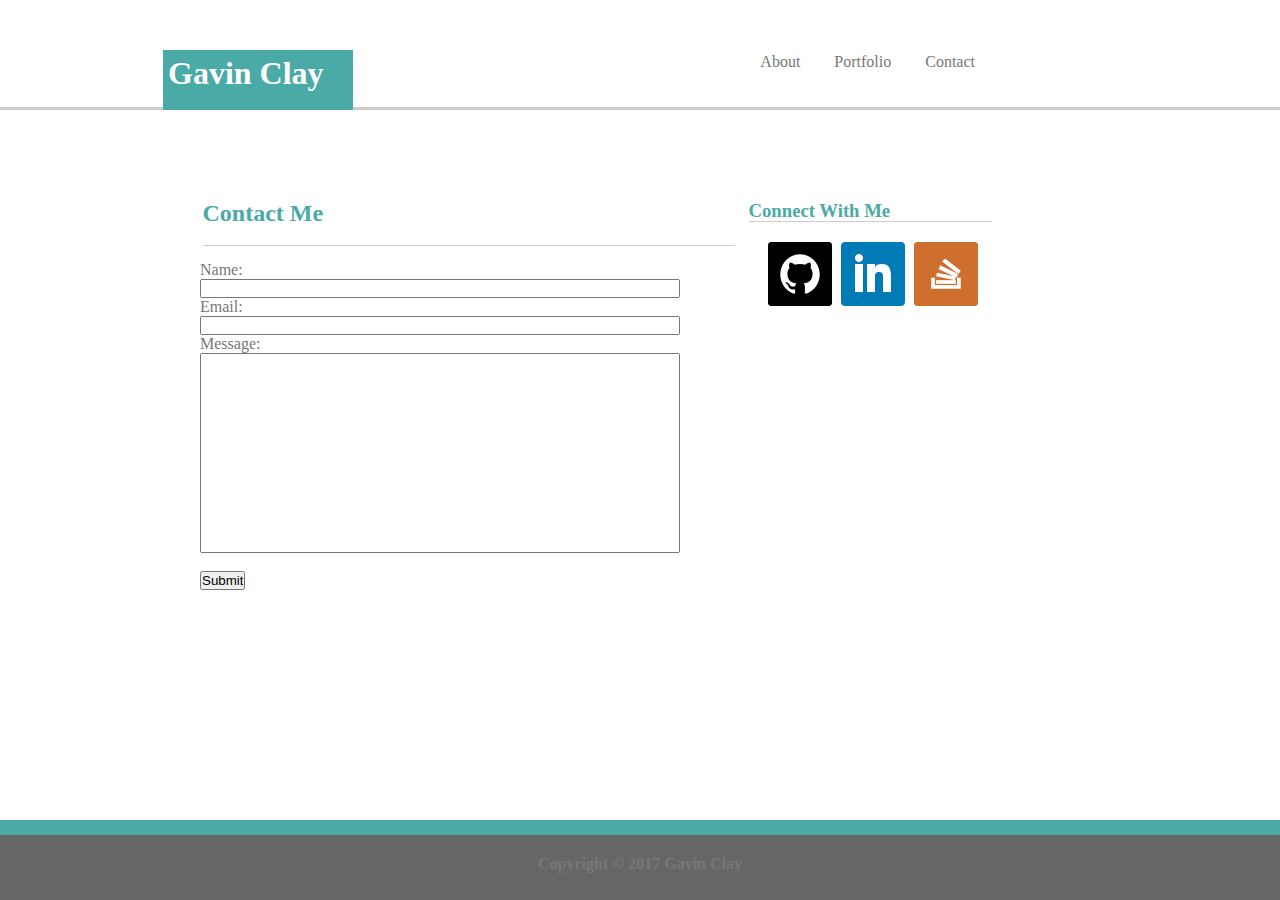
<file: contact.html>
<!DOCTYPE html>
<html lang="en-us">

<head>
	
	<meta charset="UTF-8">
	<title>About Gavin Clay</title>
	<link rel="stylesheet" type="text/css" href="assets/css/style.css"/>

</head>

<body>

<header>
	
	<div class="name">

		<h1>Gavin Clay</h1>

	</div> <!-- end name -->

	<div class="nav">

		<ul>

			<li class="l1"><a href="index.html">About</a></li>
			<li class="l2"><a href="portfolio.html">Portfolio</a></li>
			<li class="l3"><a href="contact.html">Contact</a></li>

		</ul>

	</div> <!-- end nav -->

</header>
	
	<div class="container">
		
		<div class="contact">

			<h2>Contact Me</h2>

			<form action="/action_page.php">
 				Name:<br>
 				<input class="text-name" type="text" name="Name" value="">
 				<br>
 				Email:<br>
  				<input class="text-email" type="text" name="Email" value="">
  				<br>
				Message:<br>
				<input class="text-large" type="text" name="message" value="">
  				<br><br>
  				<input class="submit" type="submit" value="Submit">
			</form> 

			
		</div> <!-- end contact -->

		<div class="connect">

			<h3>Connect With Me</h3>


		<div class="links">

			<a class="git" href="https://github.com/GavinTClay4"><img src="assets/image/github.png"></a>
			<a class="linked" href="https://www.linkedin.com/in/gavin-clay-a72bb3145/"><img src="assets/image/linkedin.png"></a>
			<a class="stack" href="https://stackoverflow.com/users/8242387/gavin-clay"><img src="assets/image/stackoverflow.png"></a>

		</div> <!-- end links -->

		</div> <!-- end connect -->

	</div><!-- end container -->

<footer>

	<h4>Copyright &copy; 2017 Gavin Clay</h4>

</footer>

</body>

</html>
</file>
<file: assets/css/style.css>
* {
	margin: 0px;
	padding: 0px;
	text-align: center;
	box-sizing: border-box;
}
body {
	width: 100%;
	background-image: url("https://s-media-cache-ak0.pinimg.com/236x/9d/31/ab/9d31ab10d5c92f548e1ea7b805689f96--subtle-textures-web-project.jpg");
	background-size: cover;
}
header {
	background-color: #fff;
	border-color: #ccc;
	border-style: solid;
	display: inline-block;
	width: 110%;
	height: 120px;
	position: fixed;
	top: -10px;
	left: -10px;
}
.nav {
	clear: both;
	float: right;
	display: inline-block;
	margin: 20px 400px 20px 10px;
	text-decoration: none;
}
li {
	font-size: 16px;
	text-decoration: none;
	display: inline-block;
	margin: 40px 20px 20px 10px;
}
a:link {
	text-decoration: none;
	color: #777;
}
.name {
	position: fixed;
	top: 30px;
	text-align: center;
	background-color: #4aaaa5;
	color: white;
	width: 190px;
	height: 60px;
	margin: 20px 0px 0px 170px;
	padding: 5px 5px 0px 5px;
}
h1 {
	text-align: center;
	position: fixed;
	top: 50px
	margin-bottom: 50px;
}
h2, h3 {
	text-align: left;
	margin-top: 50px;
	margin-left: auto;
	margin-right: auto;
	margin-bottom: 0px;
	width: 90%;
	height: 10%;
	border-bottom: 1px;
	border-bottom-style: solid;
	border-bottom-color: #ccc;
}
.portfolio-header {
	text-align: left;
	margin-top: 50px;
	margin-left: auto;
	margin-right: auto;
	margin-bottom: 0px;
	width: 90%;
	height: 5%;
	border-bottom: 1px;
	border-bottom-style: solid;
	border-bottom-color: #ccc;
}
h1, h2, h3, h4 {
	font-family: 'Georgia', Times, Times New Roman, serif;
}
.content, .contact {
	position: fixed;
	top: 150px;
	left: 170px;
	float: left;
	width: 650px;
	height: 460px;
	background-color: #fff;
	color: #4aaaa5;
	border-color: #ccc;
	border-style: solid;
	border: 1px
}
form {
	color: #777;
	text-align: left;
	width: 600px;
	margin-left: 30px;
	margin-top: 15px;
}
.text-name, .text-email, .text-large {
	width: 80%;
	text-align: left;
}
.text-large {
	height: 200px;
	text-align: top;
}
.portfolio {
	position: fixed;
	top: 150px;
	left: 170px;
	float: left;
	width: 650px;
	height: 1000px;
	background-color: #fff;
	color: #4aaaa5;
	border-color: #ccc;
	border-style: solid;
	border: 1px;
}
.left-odd {
	float: left;
	display: block;
	height: 1000px;
	margin-top: 10%;
	margin-left: 15%;
	margin-bottom: 5px;
	overflow: hidden;

}
.right-even {
	float: right;
	display: block;
	height: 1000px;
	margin-top: 10%;
	margin-right: 15%;
	margin-bottom: 5px;
	overflow: hidden;
}
.odds, .evens {
	display: block;
	position: relative;
}
.pic-text {
	position: fixed;
	text-align: center;
	top: 330px;
	color: #fff;
	background-color: #4aaaa5;
}
.pictures {
	height: 800px;
	overflow: scroll;
}
.p1, .p2 {
	text-align: left;
	margin-top: 10px;
	margin-left: 20px;
	margin-right: 20px;
	color: #777;
}
.bio-pic {
	float: left;
}
.connect {
	clear: both;
	position: fixed;
	top: 150px;
	right: 275px;
	float: left;
	width: 270px;
	height: 220px;
	background-color: #fff;
	color: #4aaaa5;
	border-color: #ccc;
	border-style: solid;
	border: 1px;
}
.links {
	text-align: center;
	margin-top: 20px;
	margin-left: 10px;
}
.git, .linked, .stack {
	margin-right: 5px;
}
footer {
	clear: both;
	position: fixed;
	height: 80px;
	background-color: #666;
	bottom: 0px;
	width: 100%;
	margin-top: 20px;
	border-top: 15px;
	border-top-style: solid;
	border-top-color: #4aaaa5;
	color: #777;
}
h4 {
	margin-top: 20px;
}













.clearfix:after {
	content: " ";
	display: block;
	clear: both;
}
</file>
